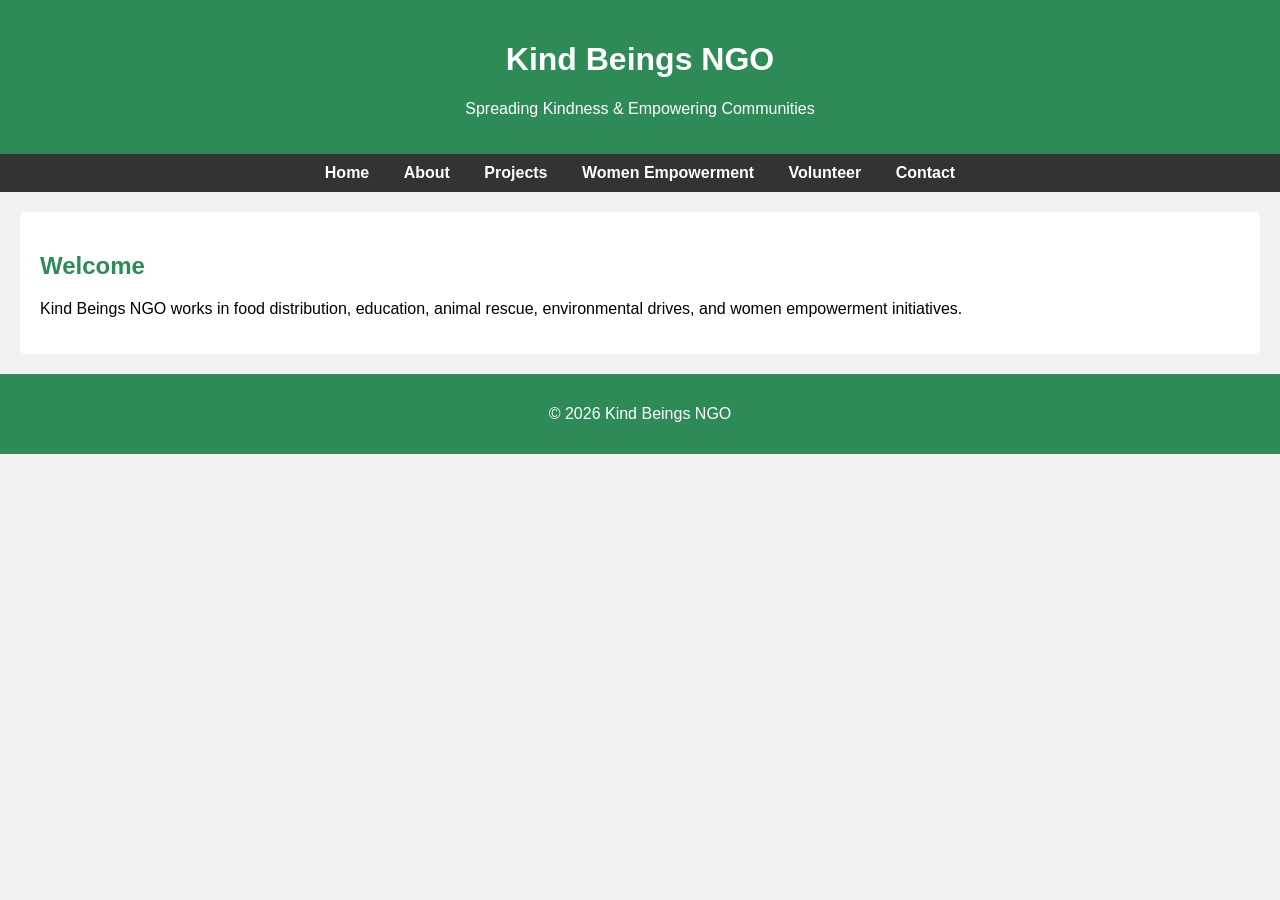
<file: index.html>
<!DOCTYPE html>
<html>
<head>
    <title>Kind Beings NGO</title>
    <link rel="stylesheet" href="style.css">
</head>
<body>

<header>
    <h1>Kind Beings NGO</h1>
    <p>Spreading Kindness & Empowering Communities</p>
</header>

<nav>
    <a href="index.html">Home</a>
    <a href="about.html">About</a>
    <a href="project.html">Projects</a>
    <a href="women.html">Women Empowerment</a>
    <a href="volunteer.html">Volunteer</a>
    <a href="contact.html">Contact</a>
</nav>

<section>
    <h2>Welcome</h2>
    <p>
        Kind Beings NGO works in food distribution, education, animal rescue,
        environmental drives, and women empowerment initiatives.
    </p>
</section>

<footer>
    <p>© 2026 Kind Beings NGO</p>
</footer>

</body>
</html>
</file>
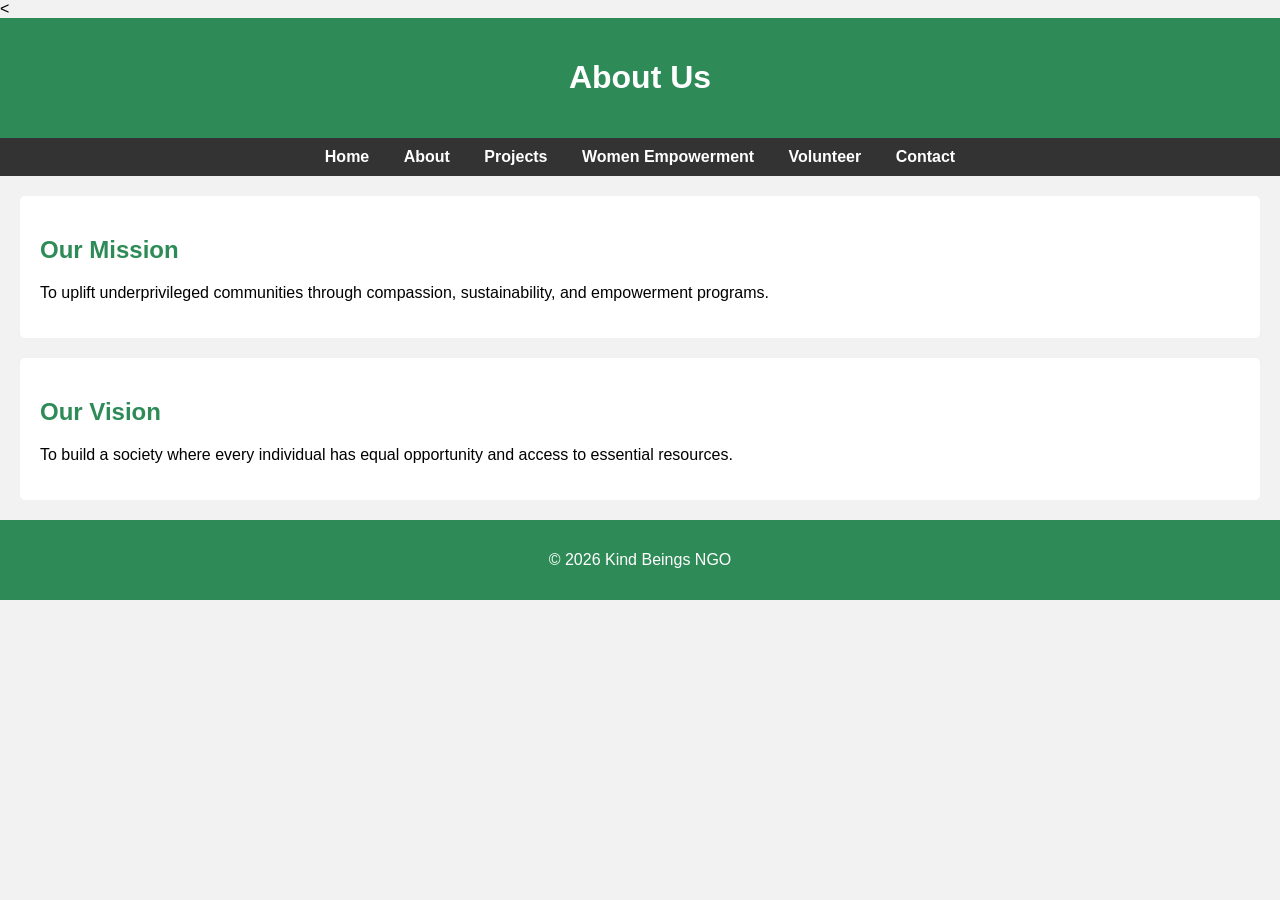
<file: about.html>
<<!DOCTYPE html>
<html>
<head>
    <title>About - Kind Beings NGO</title>
    <link rel="stylesheet" href="style.css">
</head>
<body>

<header>
    <h1>About Us</h1>
</header>

<nav>
    <a href="index.html">Home</a>
    <a href="about.html">About</a>
    <a href="project.html">Projects</a>
    <a href="women.html">Women Empowerment</a>
    <a href="volunteer.html">Volunteer</a>
    <a href="contact.html">Contact</a>
</nav>

<section>
    <h2>Our Mission</h2>
    <p>
        To uplift underprivileged communities through compassion,
        sustainability, and empowerment programs.
    </p>
</section>

<section>
    <h2>Our Vision</h2>
    <p>
        To build a society where every individual has equal opportunity
        and access to essential resources.
    </p>
</section>

<footer>
    <p>© 2026 Kind Beings NGO</p>
</footer>

</body>
</html>
</file>
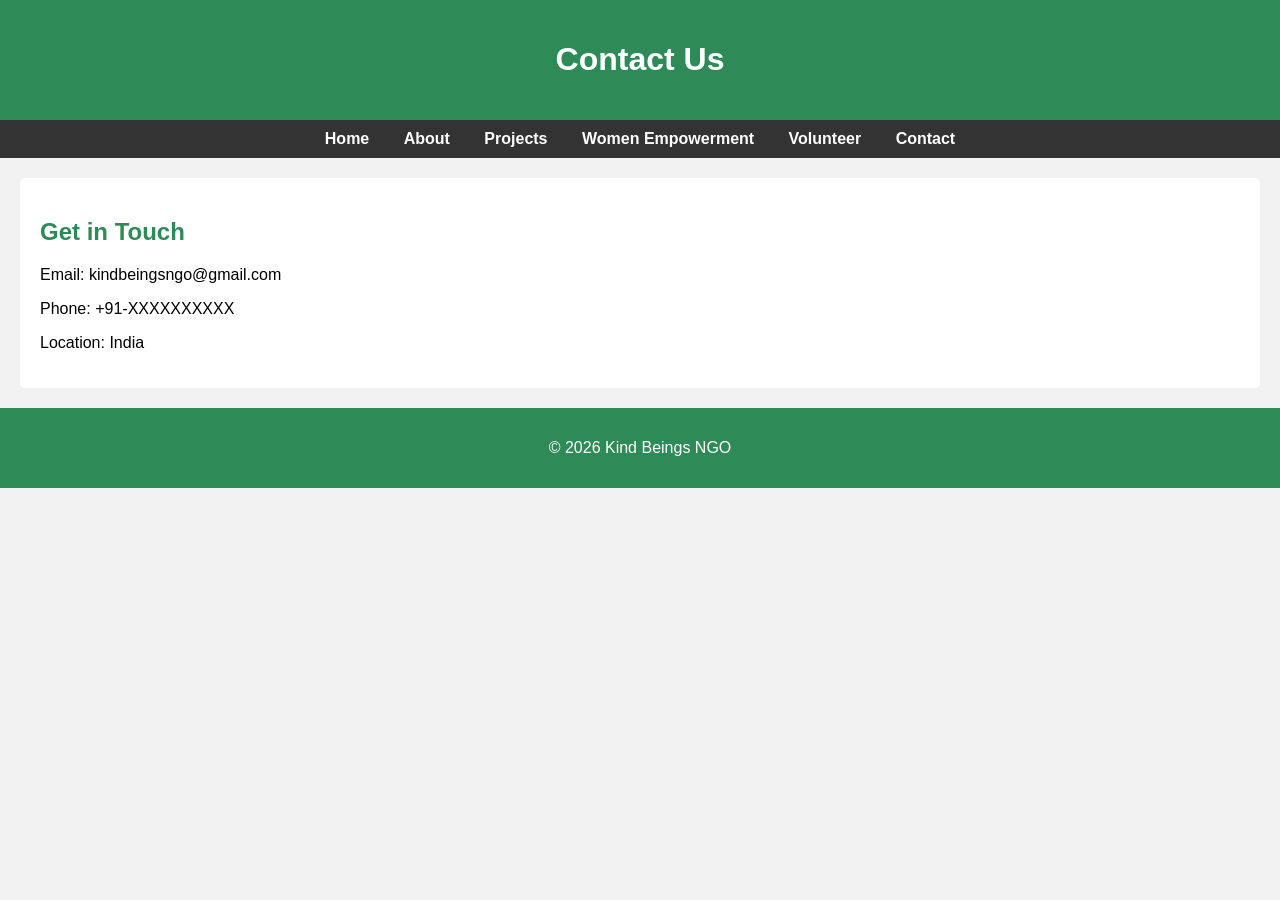
<file: contact.html>
<!DOCTYPE html>
<html>
<head>
    <title>Contact - Kind Beings NGO</title>
    <link rel="stylesheet" href="style.css">
</head>
<body>

<header>
    <h1>Contact Us</h1>
</header>

<nav>
    <a href="index.html">Home</a>
    <a href="about.html">About</a>
    <a href="project.html">Projects</a>
    <a href="women.html">Women Empowerment</a>
    <a href="volunteer.html">Volunteer</a>
    <a href="contact.html">Contact</a>
</nav>

<section>
    <h2>Get in Touch</h2>
    <p>Email: kindbeingsngo@gmail.com</p>
    <p>Phone: +91-XXXXXXXXXX</p>
    <p>Location: India</p>
</section>

<footer>
    <p>© 2026 Kind Beings NGO</p>
</footer>

</body>
</html>
</file>
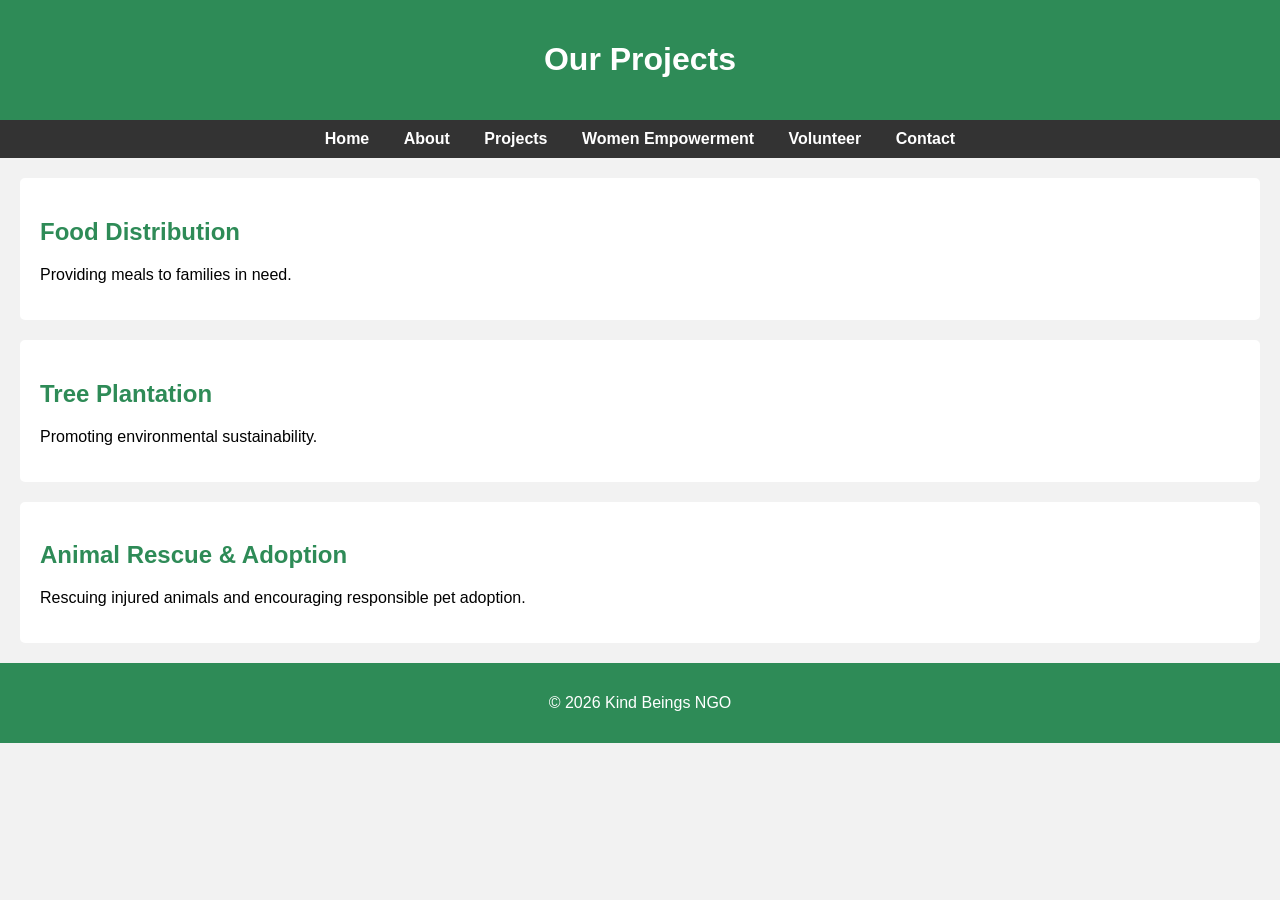
<file: project.html>
<!DOCTYPE html>
<html>
<head>
    <title>Projects - Kind Beings NGO</title>
    <link rel="stylesheet" href="style.css">
</head>
<body>

<header>
    <h1>Our Projects</h1>
</header>

<nav>
    <a href="index.html">Home</a>
    <a href="about.html">About</a>
    <a href="project.html">Projects</a>
    <a href="women.html">Women Empowerment</a>
    <a href="volunteer.html">Volunteer</a>
    <a href="contact.html">Contact</a>
</nav>

<section>
    <h2>Food Distribution</h2>
    <p>Providing meals to families in need.</p>
</section>

<section>
    <h2>Tree Plantation</h2>
    <p>Promoting environmental sustainability.</p>
</section>

<section>
    <h2>Animal Rescue & Adoption</h2>
    <p>Rescuing injured animals and encouraging responsible pet adoption.</p>
</section>

<footer>
    <p>© 2026 Kind Beings NGO</p>
</footer>

</body>
</html>
</file>
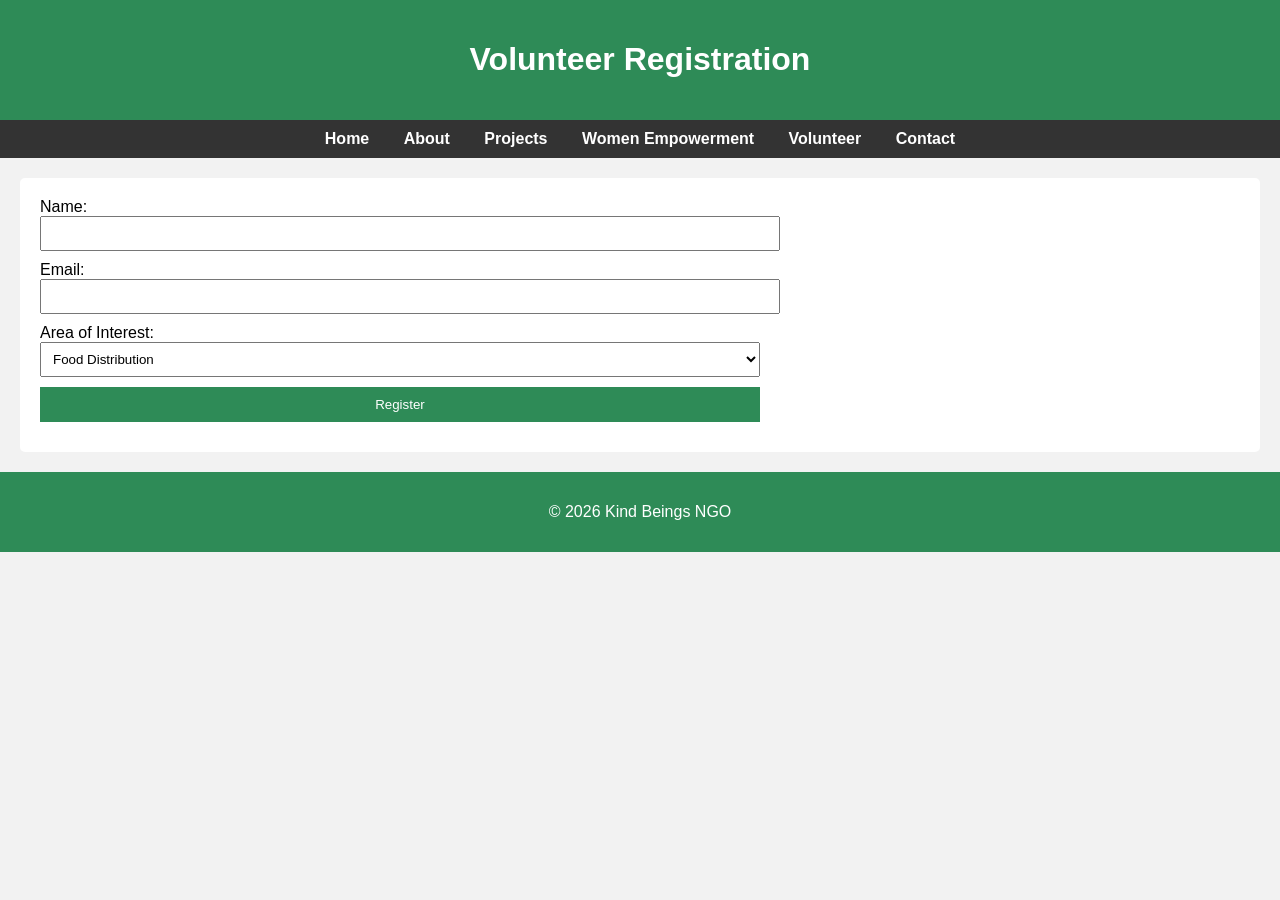
<file: volunteer.html>
<!DOCTYPE html>
<html>
<head>
    <title>Volunteer - Kind Beings NGO</title>
    <link rel="stylesheet" href="style.css">
</head>
<body>

<header>
    <h1>Volunteer Registration</h1>
</header>

<nav>
    <a href="index.html">Home</a>
    <a href="about.html">About</a>
    <a href="project.html">Projects</a>
    <a href="women.html">Women Empowerment</a>
    <a href="volunteer.html">Volunteer</a>
    <a href="contact.html">Contact</a>
</nav>

<section>
    <form>
        <label>Name:</label><br>
        <input type="text" required><br>

        <label>Email:</label><br>
        <input type="email" required><br>

        <label>Area of Interest:</label><br>
        <select>
            <option>Food Distribution</option>
            <option>Animal Rescue</option>
            <option>Women Empowerment</option>
            <option>Tree Plantation</option>
        </select><br>

        <input type="submit" value="Register">
    </form>
</section>

<footer>
    <p>© 2026 Kind Beings NGO</p>
</footer>

</body>
</html>
</file>
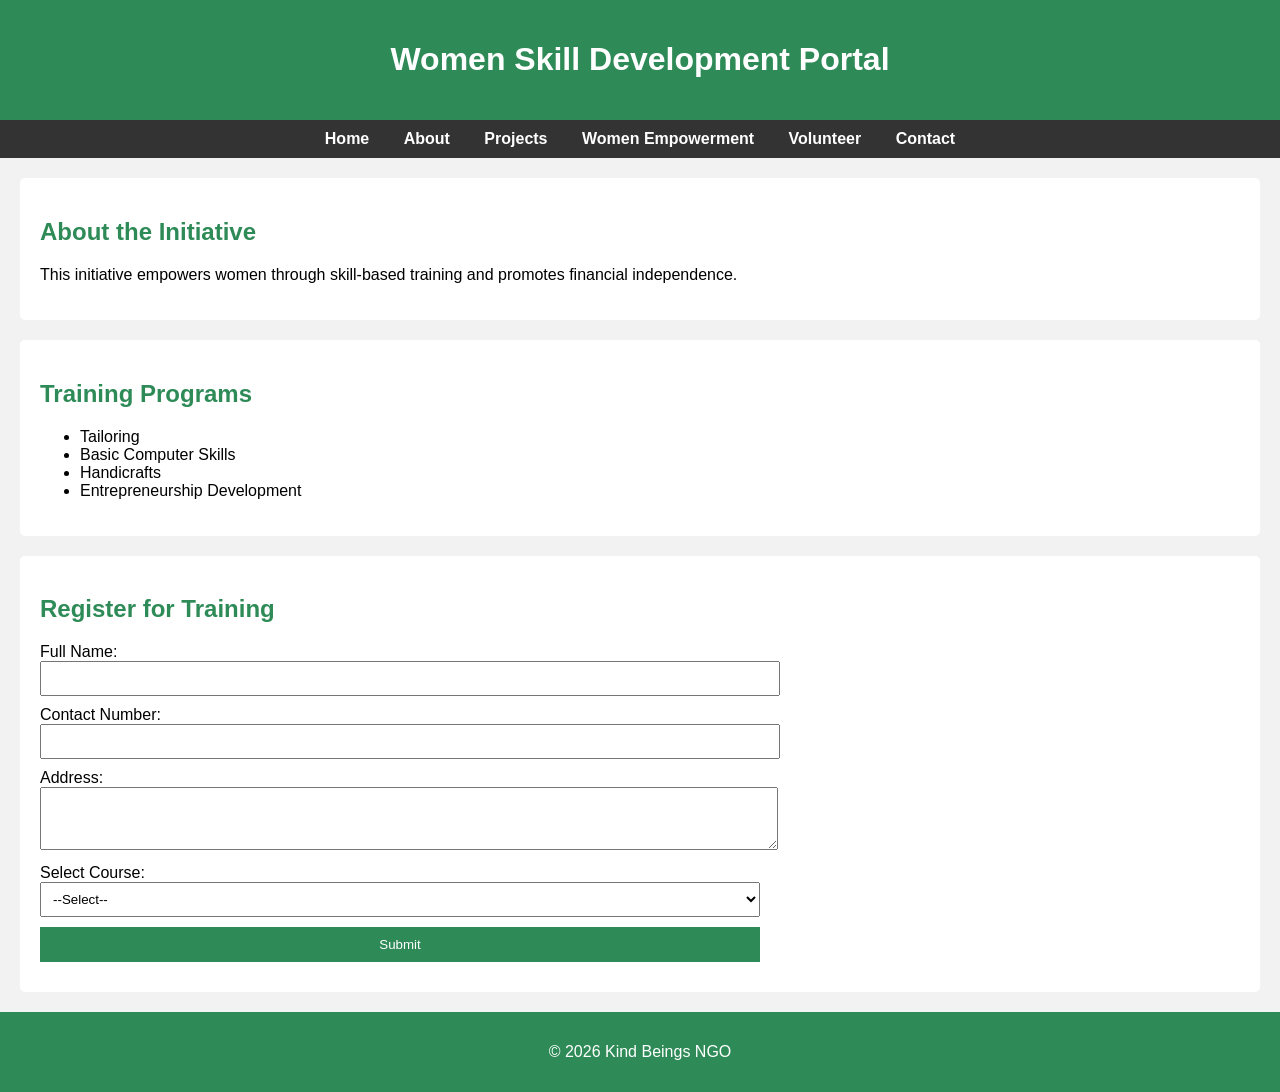
<file: women.html>
<!DOCTYPE html>
<html>
<head>
    <title>Women Empowerment - Kind Beings NGO</title>
    <link rel="stylesheet" href="style.css">
</head>
<body>

<header>
    <h1>Women Skill Development Portal</h1>
</header>

<nav>
    <a href="index.html">Home</a>
    <a href="about.html">About</a>
    <a href="project.html">Projects</a>
    <a href="women.html">Women Empowerment</a>
    <a href="volunteer.html">Volunteer</a>
    <a href="contact.html">Contact</a>
</nav>

<section>
    <h2>About the Initiative</h2>
    <p>
        This initiative empowers women through skill-based training
        and promotes financial independence.
    </p>
</section>

<section>
    <h2>Training Programs</h2>
    <ul>
        <li>Tailoring</li>
        <li>Basic Computer Skills</li>
        <li>Handicrafts</li>
        <li>Entrepreneurship Development</li>
    </ul>
</section>

<section>
    <h2>Register for Training</h2>

    <form>
        <label>Full Name:</label><br>
        <input type="text" required><br>

        <label>Contact Number:</label><br>
        <input type="tel" required><br>

        <label>Address:</label><br>
        <textarea rows="3" required></textarea><br>

        <label>Select Course:</label><br>
        <select required>
            <option value="">--Select--</option>
            <option>Tailoring</option>
            <option>Computer Skills</option>
            <option>Handicrafts</option>
            <option>Entrepreneurship</option>
        </select><br>

        <input type="submit" value="Submit">
    </form>
</section>

<footer>
    <p>© 2026 Kind Beings NGO</p>
</footer>

</body>
</html>
</file>
<file: style.css>
body {
    font-family: Arial, sans-serif;
    margin: 0;
    padding: 0;
    background-color: #f2f2f2;
}

header {
    background-color: #2E8B57;
    color: white;
    text-align: center;
    padding: 20px;
}

nav {
    background-color: #333;
    padding: 10px;
    text-align: center;
}

nav a {
    color: white;
    text-decoration: none;
    margin: 15px;
    font-weight: bold;
}

nav a:hover {
    color: #3CB371;
}

section {
    background: white;
    margin: 20px;
    padding: 20px;
    border-radius: 5px;
}

h2 {
    color: #2E8B57;
}

form input, form textarea, form select {
    width: 60%;
    padding: 8px;
    margin-bottom: 10px;
}

input[type="submit"] {
    background-color: #2E8B57;
    color: white;
    border: none;
    padding: 10px 20px;
    cursor: pointer;
}

input[type="submit"]:hover {
    background-color: #3CB371;
}

footer {
    background-color: #2E8B57;
    color: white;
    text-align: center;
    padding: 15px;
}
</file>
